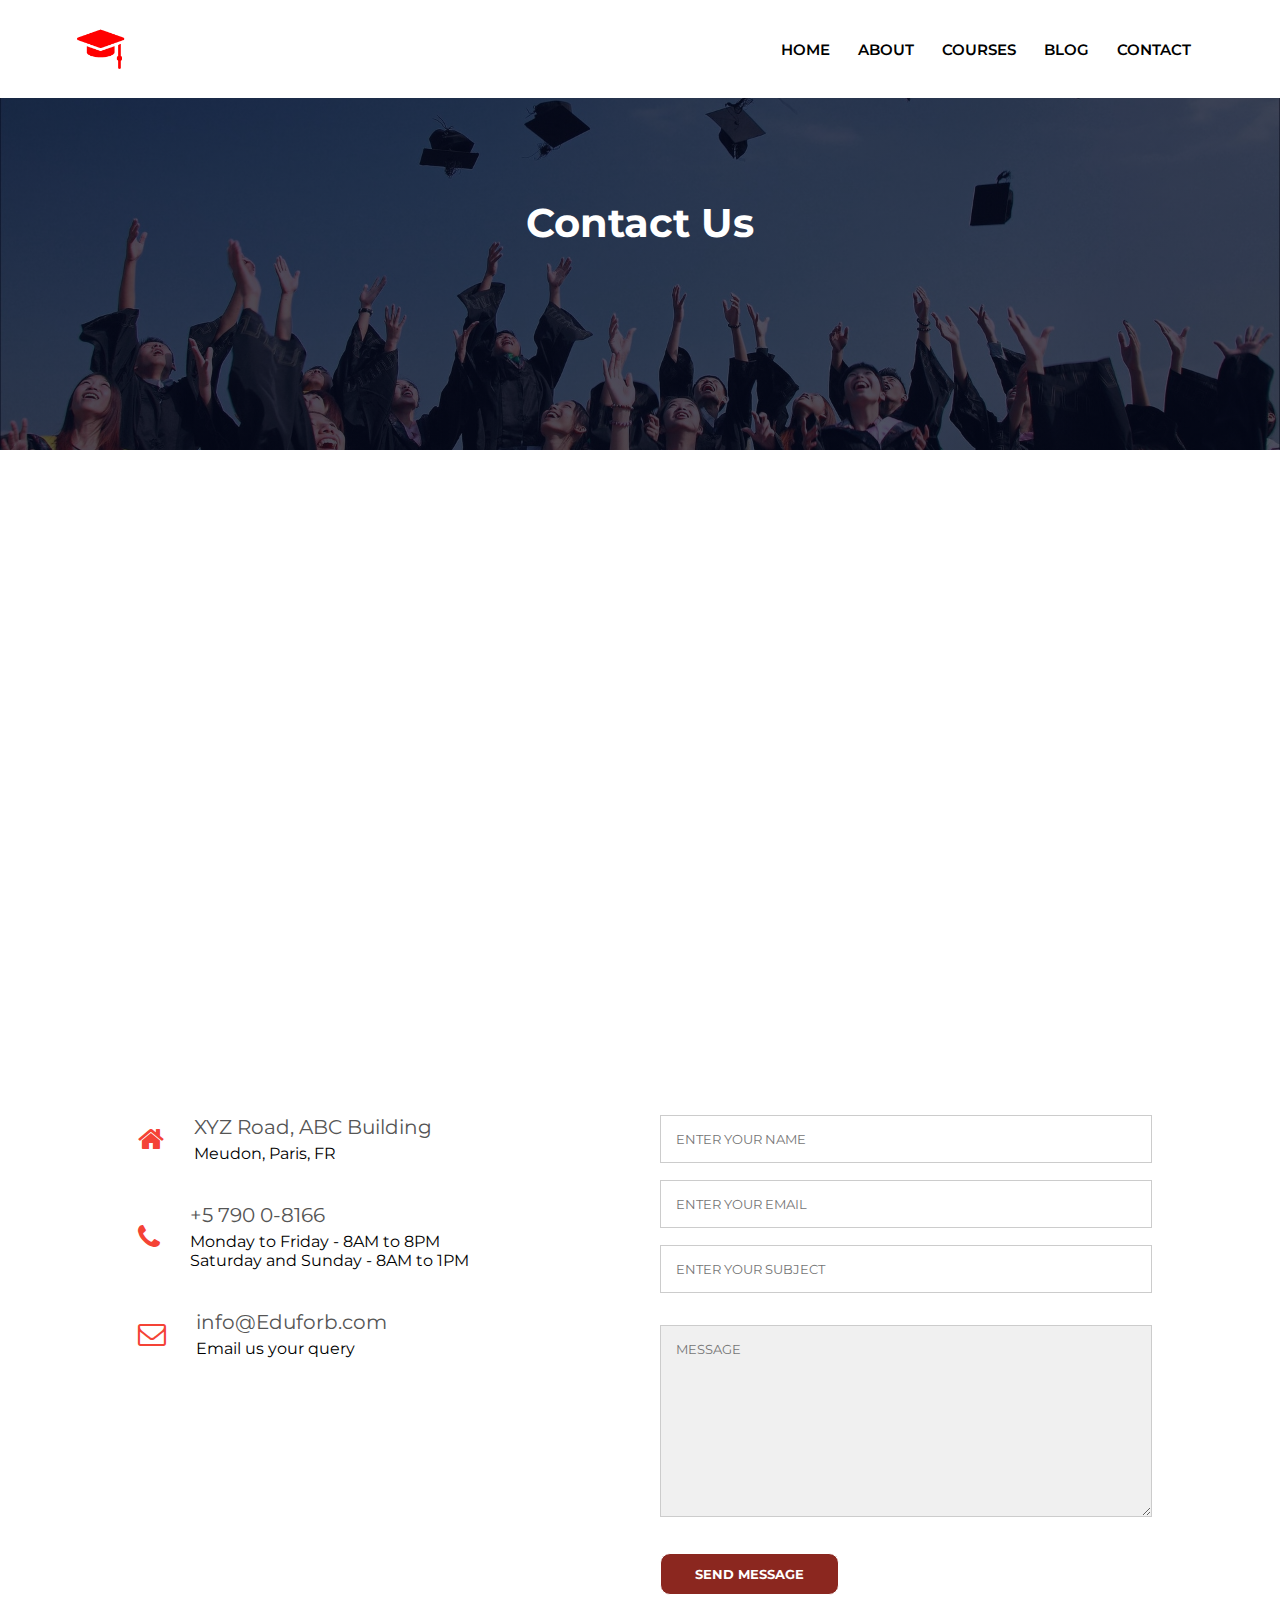
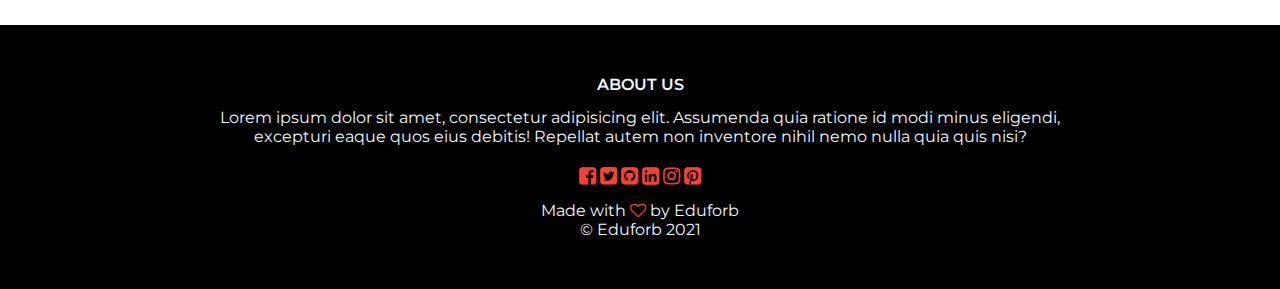
<file: contact.html>
<!DOCTYPE html>
<html lang="en">

<head>
    <meta charset="UTF-8" />
    <meta http-equiv="X-UA-Compatible" content="IE=edge" />
    <meta name="viewport" content="width=device-width, initial-scale=1.0" />
    <link rel="stylesheet" href="styles.css" />
    <link rel="icon" href="images/icon.png" type="image/png" />
    <link rel="stylesheet" href="https://cdnjs.cloudflare.com/ajax/libs/font-awesome/4.7.0/css/font-awesome.min.css" integrity="sha256-eZrrJcwDc/3uDhsdt61sL2oOBY362qM3lon1gyExkL0=" crossorigin="anonymous" />

    <title>Contact | Eduforb</title>
</head>

<body>
    <section class="sub-header">
        <nav>
            <a href="index.html"><img src="images/logo.png" alt="logo" /></a>
            <div class="nav-links" id="nav-links">
                <i class="fa fa-times-circle" onclick="hideMenu()"></i>

                <ul>
                    <li><a href="index.html">HOME</a></li>
                    <li><a href="about.html">ABOUT</a></li>
                    <li><a href="courses.html">COURSES</a></li>
                    <li><a href="blog.html">BLOG</a></li>
                    <li><a href="contact.html">CONTACT</a></li>
                </ul>
            </div>
            <i class="fa fa-bars" onclick="showMenu()"></i>
        </nav>
        <h1>Contact Us</h1>

    </section>

    <!--CONTACT US-->

    <section class="location">
        <iframe src="https://www.google.com/maps/embed?pb=!1m18!1m12!1m3!1d83998.94722624631!2d2.2770204614011353!3d48.85883773949875!2m3!1f0!2f0!3f0!3m2!1i1024!2i768!4f13.1!3m3!1m2!1s0x47e66e1f06e2b70f%3A0x40b82c3688c9460!2sParis%2C%20France!5e0!3m2!1sen!2sza!4v1626946183313!5m2!1sen!2sza" width="600" height="450" style="border:0;" allowfullscreen="" loading="lazy"></iframe>
    </section>


    <section class="contact-us">
        <div class="row">
            <div class="contact-col">
                <div>
                    <i class="fa fa-home"></i>
                    <span>
                        <h5>XYZ Road, ABC Building</h5>
                        <p>Meudon, Paris, FR</p>
                    </span>

                </div>
                <div>
                    <i class="fa fa-phone"></i>
                    <span>
                        <h5>+5 790 0-8166</h5>
                        <p>Monday to Friday - 8AM to 8PM</p>
                        <p>Saturday and Sunday - 8AM to 1PM </p>
                    </span>
                </div>

                <div>
                    <i class="fa fa-envelope-o"></i>

                    <span>
                        <h5>info@Eduforb.com</h5>
                        <p>Email us your query</p>
                    </span>
                </div>

            </div>

            <div class="contact-col">
                <form action="https://formspree.io/f/venomvortexx@gmail.com" method="post">
                    <input name="name" type="text" placeholder="ENTER YOUR NAME" required>
                    <input name="email" type="email" placeholder="ENTER YOUR EMAIL" required>
                    <input name="subject" type="text" placeholder="ENTER YOUR SUBJECT">
                    <textarea name="message" rows="10" placeholder="MESSAGE" required></textarea>
                    <button type="submit" class="hero-btn hero-btn-dark">SEND MESSAGE</button>

                </form>

            </div>
        </div>

    </section>


    <section class="footer">
        <h4>ABOUT US</h4>
        <p>Lorem ipsum dolor sit amet, consectetur adipisicing elit. Assumenda quia ratione id modi minus eligendi, <br> excepturi eaque quos eius debitis! Repellat autem non inventore nihil nemo nulla quia quis nisi?</p>
        <div class="icons">
            <i class="fa fa-facebook-square"></i>
            <i class="fa fa-twitter-square"></i>
            <i class="fa fa-github-square"></i>
            <i class="fa fa-linkedin-square"></i>
            <i class="fa fa-instagram"></i>
            <i class="fa fa-pinterest-square"></i>
        </div>

        <p> Made with <i class="fa fa-heart-o"></i> by Eduforb <br> &copy Eduforb 2021</p>




    </section>



    <script>
        //toggle hamburger in JS

        var navLinks = document.getElementById("nav-links")

        function hideMenu() {
            navLinks.style.right = "-200px"
        }

        function showMenu() {
            navLinks.style.right = "0px"
        }

        var form
    </script>
</body>

</html>
</file>
<file: styles.css>
@import url("https://fonts.googleapis.com/css2?family=Montserrat:wght@300;400;600;700&display=swap");
@import url("https://fonts.googleapis.com/css2?family=Raleway:wght@300&display=swap");

* {
    margin: 0;
    padding: 0;
    font-family: "Montserrat", "sans-serif";
}

html {
    scroll-behavior: smooth;
}

p {
    text-align: center;
}

.header {
    min-height: 100vh;
    width: 100%;
    background-image: linear-gradient(to top right, rgba(4, 9, 30, 0.2), rgba(4, 9, 30, 0.8)),
        url(assets/images/background2.jpg);
    background-position: center;
    background-size: cover;
    position: relative;

}

nav {
    display: flex;
    padding: 2% 6%;
    justify-content: space-between;
    align-items: center;
    background-color: #ffffff;
    color: #000000;
}

nav img {
    width: 150px;
}

.nav-links {
    flex: 1;
    text-align: right;
}

.nav-links ul li {
    text-decoration: none;
    display: inline-block;
    padding: 8px 12px;
    position: relative;
}

.nav-links ul li a {
    color: #000000;
    text-decoration: none;
    font-size: 15px;
    font-weight: 600;
}


.nav-links ul li a:hover {
    color: #b1291f;
    transition: .5s;
}

#current-page {
    color: #b1291f;

}

.text-box {
    width: 50%;
    color: #ffffff;
    position: absolute;
    top: 50%;
    left: 50%;

    transform: translate(-50%, -50%);
    text-align: center;
}

.text-box h1 {
    font-size: 62px;
    padding-bottom: 4%;
}

.text-box h2 {
    font-size: 30px;
    padding-top: 4%;
}

.hero-btn {
    display: inline-block;
    text-decoration: none;
    background-color: #24bb10;
    color: #ffffff;
    cursor: pointer;
    position: relative;
    font-size: 13px;
    font-weight: 700;
    padding: 12px 34px;
    margin-top: 3%;
    border: 0px;
    border-radius: 3px;
}

.hero-btn:hover {
    background-color: #156e09;
    transition: 1s;
    border-radius: 0px;
    transform: scale(1.1);
}


.hero-btn-dark {
    display: inline-block;
    text-decoration: none;
    background-color: #8b271f;
    color: #ffffff;
    border: 1px solid#ffffff;
    cursor: pointer;
    position: relative;
    font-size: 13px;
    padding: 12px 34px;
    margin-top: 3%;
    border-radius: 10px;
}

.hero-btn-dark:hover {
    background-color: #b43327;
    transition: 1s;
    border-radius: 0px;
    transform: scale(1.1);
}

nav .fa {
    display: none;
}

/*HOME INFO*/

.container {
    position: relative;
    width: 85%;
    display: flex;
    justify-content: space-between;
    align-items: center;
    flex-wrap: wrap;
}

.container .card {
    width: 100%;
    background: #333;
    margin: 10px;
    padding: 15px;
    display: flex;
}

.container .card .imgBx {
    flex-basis: 40%;
}

.container .card .imgBx img {
    width: 100%;
}

.container .card .content {
    flex-basis: 40%;
}

.container .card .content h3,
p {
    text-align: left;
}

/*course*/

.course {
    width: 80%;
    margin: auto;
    text-align: center;
    padding-top: 100px;
    padding-bottom: 50px;
}

.course h1 {
    font-size: 36px;
    font-weight: 600;
}

.course p {
    color: #3a3636;
    font-size: 14px;
    font-weight: 400;
    line-height: 22px;
    padding: 10px;
    font-family: "Raleway", "san-serif";
}

.row {
    margin-top: 5%;
    display: flex;
    justify-content: space-between;
}

.course-col {
    flex-basis: 31%;
    background: #f0c7c7;
    border-radius: 10px;
    margin-bottom: 5%;
    padding: 20px 12px;
    box-sizing: border-box;
    font-family: "Raleway", "san-serif";
}

.course-col h3 {
    text-align: center;
    font-weight: 600;
    margin-right: 10px 0px;
}

.course-col:hover {
    transform: scale(1.1);
    transition: 0.5s;
}

/*Campus*/

.text {
    padding-bottom: 30px;
}

.campus {
    width: 100%;
    margin-bottom: 50px;
    text-align: center;
    padding: 50px 0;
    background-color: #1d2852;
    color: #ffffff;
}

.campus-col {
    flex-basis: 32%;
    border-radius: 10px;
    margin: 20px;
    position: relative;
    overflow: hidden;
}

.campus-col img {
    width: 100%;
    display: block;
}

.layer {
    background: transparent;
    height: 100%;
    width: 100%;
    position: absolute;
    top: 0;
    left: 0;
}

.layer:hover {
    background: rgba(226, 0, 0, 0.7);
    height: 100%;
    width: 100%;
    position: absolute;
    top: 0;
    left: 0;
    transition: 1s;
}

.layer h3 {
    width: 100%;
    font-weight: 500;
    color: #ffffff;
    font-size: 26px;
    bottom: 0;
    left: 50%;
    transform: translateX(-50%);
    position: absolute;
    opacity: 0;
    transition: 0.5s;
}

.layer:hover h3 {
    bottom: 49%;
    opacity: 1;
}

/*FACILITIES*/

.facilities {
    width: 80%;
    margin: auto;
    text-align: center;
    padding-top: 0px;
    padding-bottom: 50px;
}

.facilities h1 {
    font-size: 36px;
    font-weight: 600;
}

.facilities p {
    color: #3a3636;
    font-size: 14px;
    font-weight: 400;
    line-height: 22px;
    padding: 10px;
    font-family: "Raleway", "san-serif";
}

.facilities-col {
    flex-basis: 31%;
    border-radius: 10px;
    margin-bottom: 2%;
    text-align: left;
}

.facilities-col img {
    width: 100%;
    border-radius: 10px;
    margin-bottom: 5%;
}

.facilities-col p {
    padding: 0;
}

.facilities-col h3 {
    margin-top: 16px;
    margin-bottom: 15px;
    text-align: left;
}

.facilities-col img:hover {
    transform: scale(1.1);
    transition: 0.5s;
}

/*CALL TO ACTION*/

.cta {
    margin: auto;
    margin-bottom: 50px;
    width: 80%;
    background-image: linear-gradient(rgba(0, 0, 0, 0.7), rgba(0, 0, 0, 0.7)),
        url(images/banner2.jpg);
    background-position: center;
    background-size: cover;
    border-radius: 10px;
    text-align: center;
    padding: 100px 0;
}

.cta h1 {
    color: #ffffff;
    margin-bottom: 40px;
    padding: 0;
}

.cta-btn {
    display: inline-block;
    text-decoration: none;
    background-color: transparent;
    color: #ffffff;
    border: 1px solid#ffffff;
    cursor: pointer;
    position: relative;
    font-size: 13px;
    padding: 12px 34px;
    margin-top: 3%;
    border-radius: 10px;
}

.cta-btn:hover {
    background-color: #8b271f;
    transition: 1s;
    border-radius: 0px;
    transform: scale(1.1);
}

/*FOOTER*/

.footer {
    width: 100%;
    text-align: center;
    padding: 30px 0;
    background-color: #000000;
    color: aliceblue;
    height: 80%;
}

.footer h4 {
    margin-top: 20px;
    font-weight: 600;
    text-align: center;
}

.footer p {
    margin-top: 14px;
    text-align: center;
    margin-bottom: 20px;
}

.icons .fa {
    font-size: 20px;
    color: #f44336;
}

.fa-heart-o {
    color: #f44336;
}

/*ABOUT US PAGE*/
.sub-header {
    min-height: 50vh;
    width: 100%;
    background-image: linear-gradient(rgba(4, 9, 30, 0.7), rgba(4, 9, 30, 0.7)),
        url(images/background.jpg);
    background-position: center;
    background-size: cover;
    text-align: center;
    color: #ffffff;
}

.sub-header h1 {
    margin-top: 100px;
    font-size: 40px;
}

.about-us {
    width: 80%;
    margin: auto;
    padding-top: 80px;
    padding-bottom: 50px;

}

.about-col {
    flex-basis: 48%;
    padding: 30px 2px;

}

.about-col img {
    width: 100%;
}

.about-col h1 {
    padding-top: 0%;
}

.about-col p {
    padding: 15px 0 25px;
}

/*BLOG CONTENT*/

.blog-content {
    width: 80%;
    margin: auto;
    padding: 60px 0;
}

.blog-left {
    flex-basis: 65%;
}


.blog-left img {
    width: 100%;
}

.blog-left h2 {
    color: #000;
    font-weight: 600;
    margin: 30px 0;
}

.blog-left p {
    color: #363535;
    padding: 0;
}

.blog-right {
    flex-basis: 32%;
}

.blog-right h3 {
    background-color: #f44336;
    color: #ffffff;
    padding: 7px 0;
    font-size: 16px;
    margin-bottom: 20px;
    text-align: center;
}

.cate {
    display: flex;
    align-items: center;
    justify-content: space-between;
    color: #555;
    padding: 8px;
    box-sizing: border-box;
}

.comment-blog {
    border: 1px solid #cccccc;
    margin: 50px 0;
    padding: 10px 20px;

}

.comment-blog h3 {
    text-align: left;
}

.comment-form input,
textarea {
    width: 100%;
    padding: 10px;
    margin: 15px 0;
    box-sizing: border-box;
    border: none;
    outline: none;
    background: #f0f0f0;
}

.comment-form button {
    margin: 10px 0;
}

/*CONTACT US PAGE*/

.location {
    width: 80%;
    margin: auto;
    padding: 80px 0;
}

.location iframe {
    width: 100%;
}

.contact-us {
    width: 80%;
    margin: auto;
}

.contact-col {
    flex-basis: 48%;
    margin-bottom: 30px;
}

.contact-col div {
    display: flex;
    align-items: center;
    margin-bottom: 40px;
}

.contact-col div .fa {
    font-size: 28px;
    color: #f44336;
    margin: 10px;
    margin-right: 30px;
}

.contact-col div p {
    padding: 0;
}

.contact-col div h5 {
    font-size: 20px;
    margin-bottom: 5px;
    color: #555;
    font-weight: 400;
}

.contact-col input,
textarea {
    width: 100%;
    padding: 15px;
    margin-bottom: 17px;
    outline: none;
    border: 1px solid #cccccc;
    box-sizing: border-box;
}




@media (max-width: 700px) {
    .text-box {
        width: 75%;
    }

    .text-box h1 {
        font-size: 40px;
    }

    .text-box h2 {
        font-size: 20px;
        padding-bottom: 10px;
    }

    nav .fa-bars {
        display: block;
        color: #000000;
        margin: 10px;
        font-size: 22px;
        cursor: pointer;

    }

    nav .fa-times-circle {
        display: block;
        color: #ffffff;
        margin: 10px;
        margin-top: 40px;
        font-size: 30px;
        cursor: pointer;
        text-align: center;
    }

    #current-page {
        color: #f06d64;
    }


    .nav-links ul li {
        display: block;
    }

    .nav-links ul li a {
        color: #ffffff;
    }

    .nav-links {
        position: fixed;
        background: #8b271f;
        height: 100vh;
        width: 200px;
        top: 0;
        right: -200px;
        text-align: left;
        z-index: 2;
        transition: 0.6s;
    }

    .nav-links ul {
        padding: 30px;
    }

    .row {
        flex-direction: column;
    }

    .cta h1 {
        font-size: 20px;
    }

    .sub-header h1 {
        font-size: 24px;
    }

}
</file>
